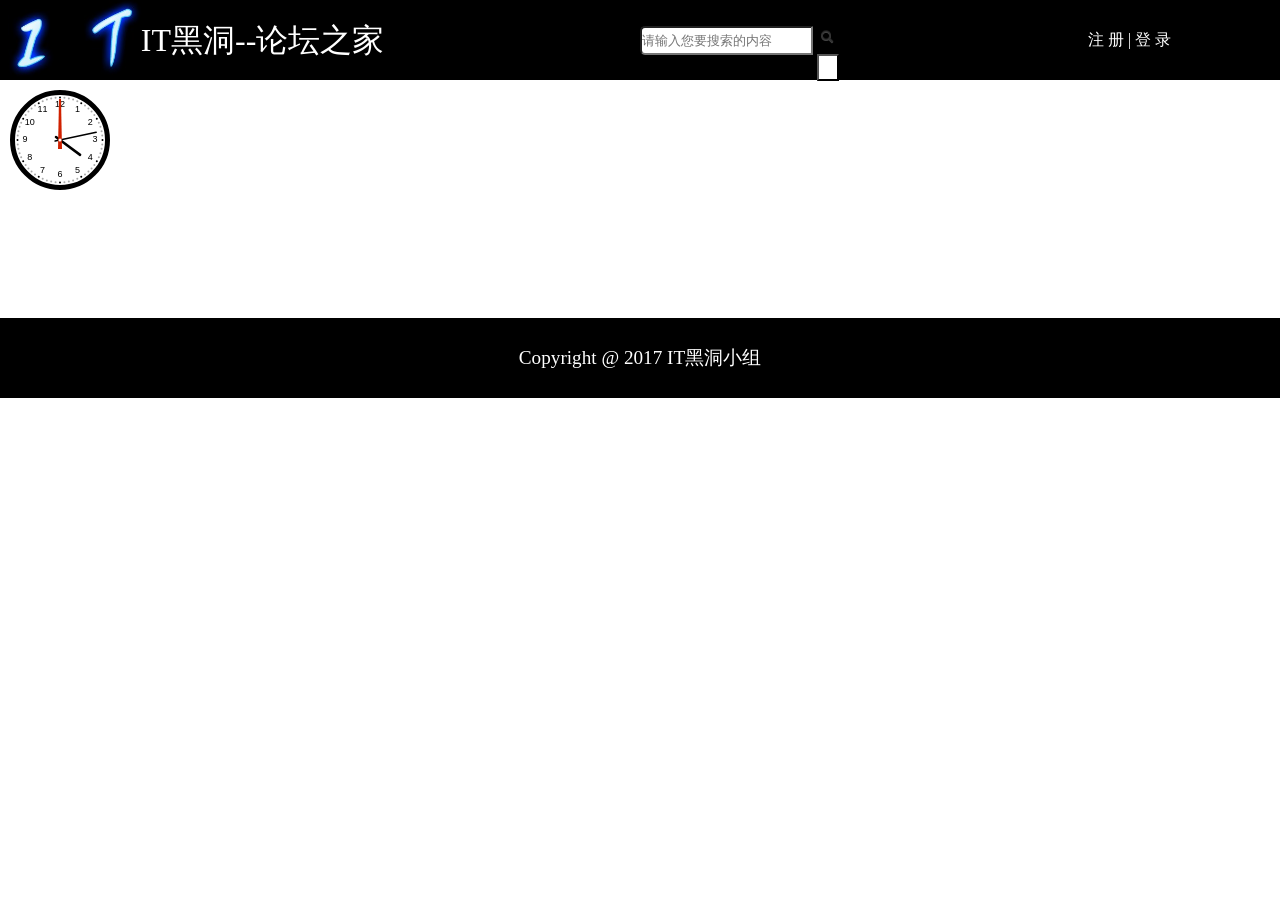
<file: bbss/WebRoot/index.html>
<!DOCTYPE html>
<html>
	<head>
		<meta charset="utf-8" />
		<title>IT黑洞--论坛之家</title>
		<link rel="stylesheet" type="text/css" href="css/index.css"/>
		<!--<link rel="stylesheet" type="text/css" href="css/bootstrap.css"/>-->
		<!--<script src="js/bootstrap.min.js" type="text/javascript" charset="utf-8"></script>-->
	</head>
	<body>
		<div id="all">
			<!-------------------------------------------头部----------------------------------------------->
			<header id="header">
				<img id="header_img1" src="img/Logo.png"/>
				<p id="header_p1">IT黑洞--论坛之家</p>
				
				<!-----------------------------------搜索框-------------------------------------->
				<form id="header_form" name="header_form">
					<input type="text" name="header_search" id="header_search" placeholder="请输入您要搜索的内容" />
					<button id="header_submit"><a href="#"><img src="img/search.png"></a></button>
				</form>
				
				<!--<button id="header_posted"><a href="posted.html">发 帖</a></button>-->
				<div id="header_RL">
					<a href="register.html">注 册</a>
					<span> | </span>
					<a href="login.html">登 录</a>
				</div>
				
				
			</header>
			<!-------------------------------------------主体----------------------------------------------->
			<main id="main">				
				<!-----------------------------------当地天气-------------------------------------->
				<div id="weather">
			    	<iframe style="float: right;" width="420" scrolling="no" height="60" frameborder="0" allowtransparency="true" src="http://i.tianqi.com/index.php?c=code&id=12&icon=1&num=5"></iframe>
			    </div>
			    
				<!-----------------------------------时钟部分-------------------------------------->
				<canvas id="clock" width="100" height="100"></canvas>
				
				<!-----------------------------------轮播部分-------------------------------------->
				<!--<div id="carousel-example-generic" class="carousel slide" data-ride="carousel">
				　　<ol class="carousel-indicators">
				　　　　<li data-target="#carousel-example-generic" data-slide-to="0" class="active"></li>
				　　　　<li data-target="#carousel-example-generic" data-slide-to="1"></li>
				　　　　<li data-target="#carousel-example-generic" data-slide-to="2"></li>
				　           <li data-target="#carousel-example-generic" data-slide-to="3"></li>
				　　</ol>
				　　<div class="carousel-inner" role="listbox">
				　　	  <div class="item active">
				　　　　　　<img src="img/1.jpg" alt="黑洞1" />
				　　　　　　<div class="container">
				　　　　　　　　<div class="carousel-caption">
				　　　　　　　　　　文字
				　　　　　　　　</div>
				　　　　　　</div>
				　　　　</div>
				　　　　<div class="item">
				　　　　　　<img src="img/2.jpg"  alt="黑洞2" />
				　　　　　　<div class="container">
				　　　　　　　　<div class="carousel-caption">
				　　　　　　　　　　文字
				　　　　　　　　</div>
				　　　　　　</div>
				　　　　</div>
					  <div class="item">
				　　　　　　<img src="img/3.jpg"  alt="黑洞3" />
				　　　　　　<div class="container">
				　　　　　　　　<div class="carousel-caption">
				　　　　　　　　　　文字
				　　　　　　　　</div>
				　　　　　　</div>
				　　　　</div>
					  　<div class="item">
				　　　　　　<img src="img/4.jpg"  alt="黑洞4" />
				　　　　　　<div class="container">
				　　　　　　　　<div class="carousel-caption">
				　　　　　　　　　　文字
				　　　　　　　　</div>
				　　　　　　</div>
				　　　　</div>
				　　</div>
				　　<a class="left carousel-control" href="#carousel-example-generic" role="button" data-slide="prev">
				　　　　<span class="glyphicon glyphicon-chevron-left"></span>
				　　　　<span class="sr-only">Previous</span>
				　　</a>
				　　<a class="right carousel-control" href="#carousel-example-generic" role="button" data-slide="next">
				　　　　<span class="glyphicon glyphicon-chevron-right"></span>
				　　　　<span class="sr-only">Next</span>
				　　</a>
				</div>-->
			</main>
				
			<!-------------------------------------------底部----------------------------------------------->
			<footer id="footer">
					<p>Copyright @ 2017 IT黑洞小组</p>
			</footer>
		</div>	
	</body>
</html>

<script src="js/index.js"></script>
</file>
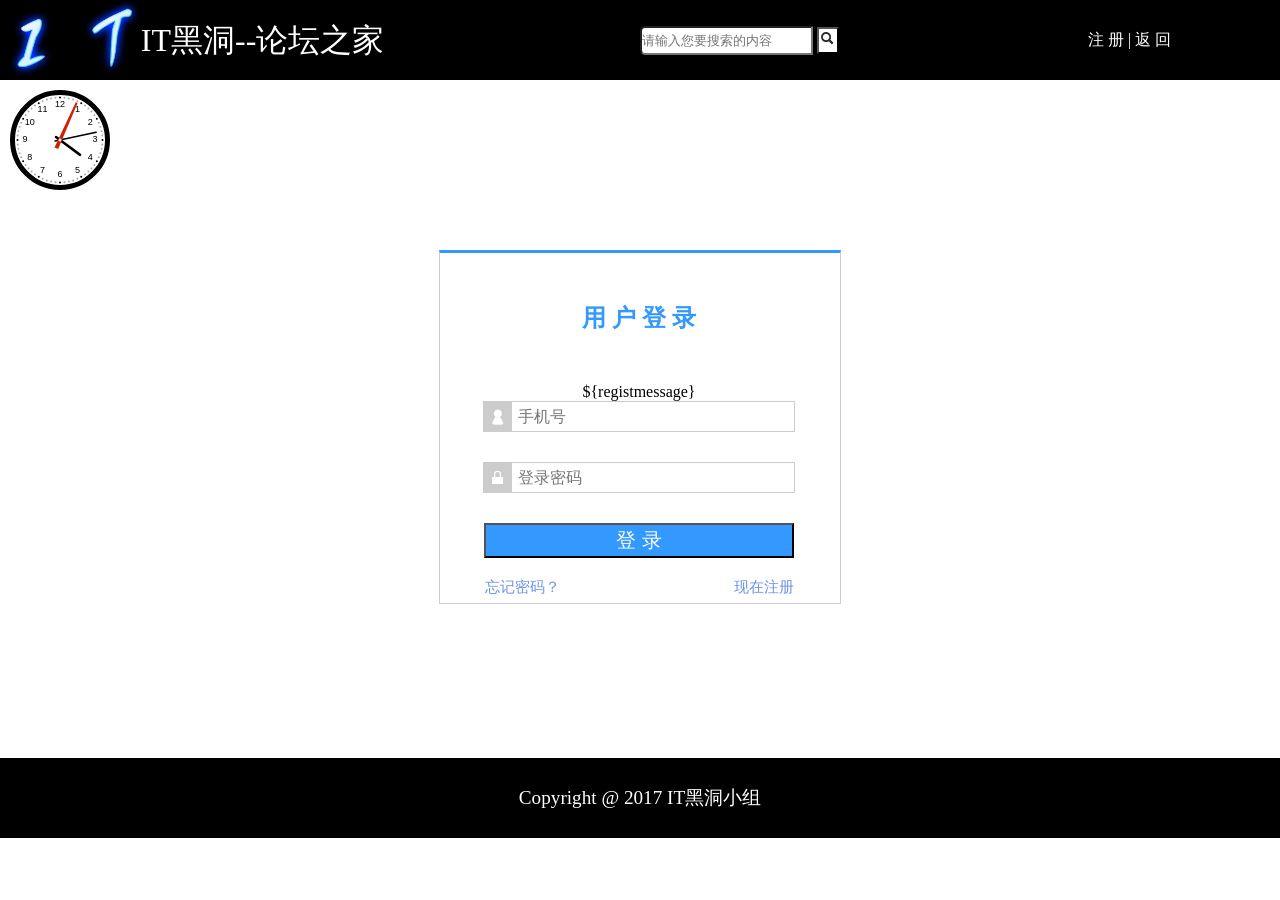
<file: bbss/WebRoot/login.html>
<!DOCTYPE html>
<html>
	<head>
		<meta charset="UTF-8">
		<title>IT黑洞--登录</title>
		<link rel="stylesheet" type="text/css" href="css/index.css"/>
		<link rel="stylesheet" type="text/css" href="css/login.css"/>
		
	</head>
	<body>
		
		<div id="all">
			<!-------------------------------------------头部----------------------------------------------->
			<header id="header">
				<img id="header_img1" src="img/Logo.png"/>
				<p id="header_p1">IT黑洞--论坛之家</p>
				
				<!-----------------------------------搜索框-------------------------------------->
				<form id="header_form" name="header_form">
					<input type="text" name="header_search" id="header_search" placeholder="请输入您要搜索的内容" />
					<button id="header_submit"><a href="#"><img src="img/search.png"></a></button>
				</form>
				
				<div id="header_RL">
					<a href="register.html">注 册</a>
					<span> | </span>
					<a href="index.html">返 回</a>
				</div>
				
				
			</header>
			<!-------------------------------------------主体----------------------------------------------->
			<main id="main">				
				<!-----------------------------------当地天气-------------------------------------->
				<div id="weather">
			    	<iframe style="float: right;" width="420" scrolling="no" height="60" frameborder="0" allowtransparency="true" src="http://i.tianqi.com/index.php?c=code&id=12&icon=1&num=5"></iframe>
			    </div>
			    
				<!-----------------------------------时钟部分-------------------------------------->
				<canvas id="clock" width="100" height="100"></canvas>
				
				<!-----------------------------------登录部分-------------------------------------->
				<form id="login_form">
			        <div class="text">
			            <h2>用 户 登 录</h2>
			        </div>
			        <div class="get">
			        <div><span>${registmessage}</span></div>
			            <input type="text" name="user" placeholder=" 手机号" id="num">
			        </div>
			        <div class="get1">
			            <input type="text" name="user"placeholder=" 登录密码" id="pass">
			        </div>
			        <div class="subm">
			           <input type="submit" name="sub" value="登 录" id="sub">
			        </div>
			        <div id="left">
			            <a href="forgetPassword.html">忘记密码？</a>
			        </div>
			        <div id="right">
			            <a href="register.html">现在注册</a>
			        </div>
			    </form>
  
			</main>
				
			<!-------------------------------------------底部----------------------------------------------->
			<footer id="footer">
					<p>Copyright @ 2017 IT黑洞小组</p>
			</footer>
		</div>	
		
	</body>
</html>
<script src="js/index.js" type="text/javascript" charset="utf-8"></script>
</file>
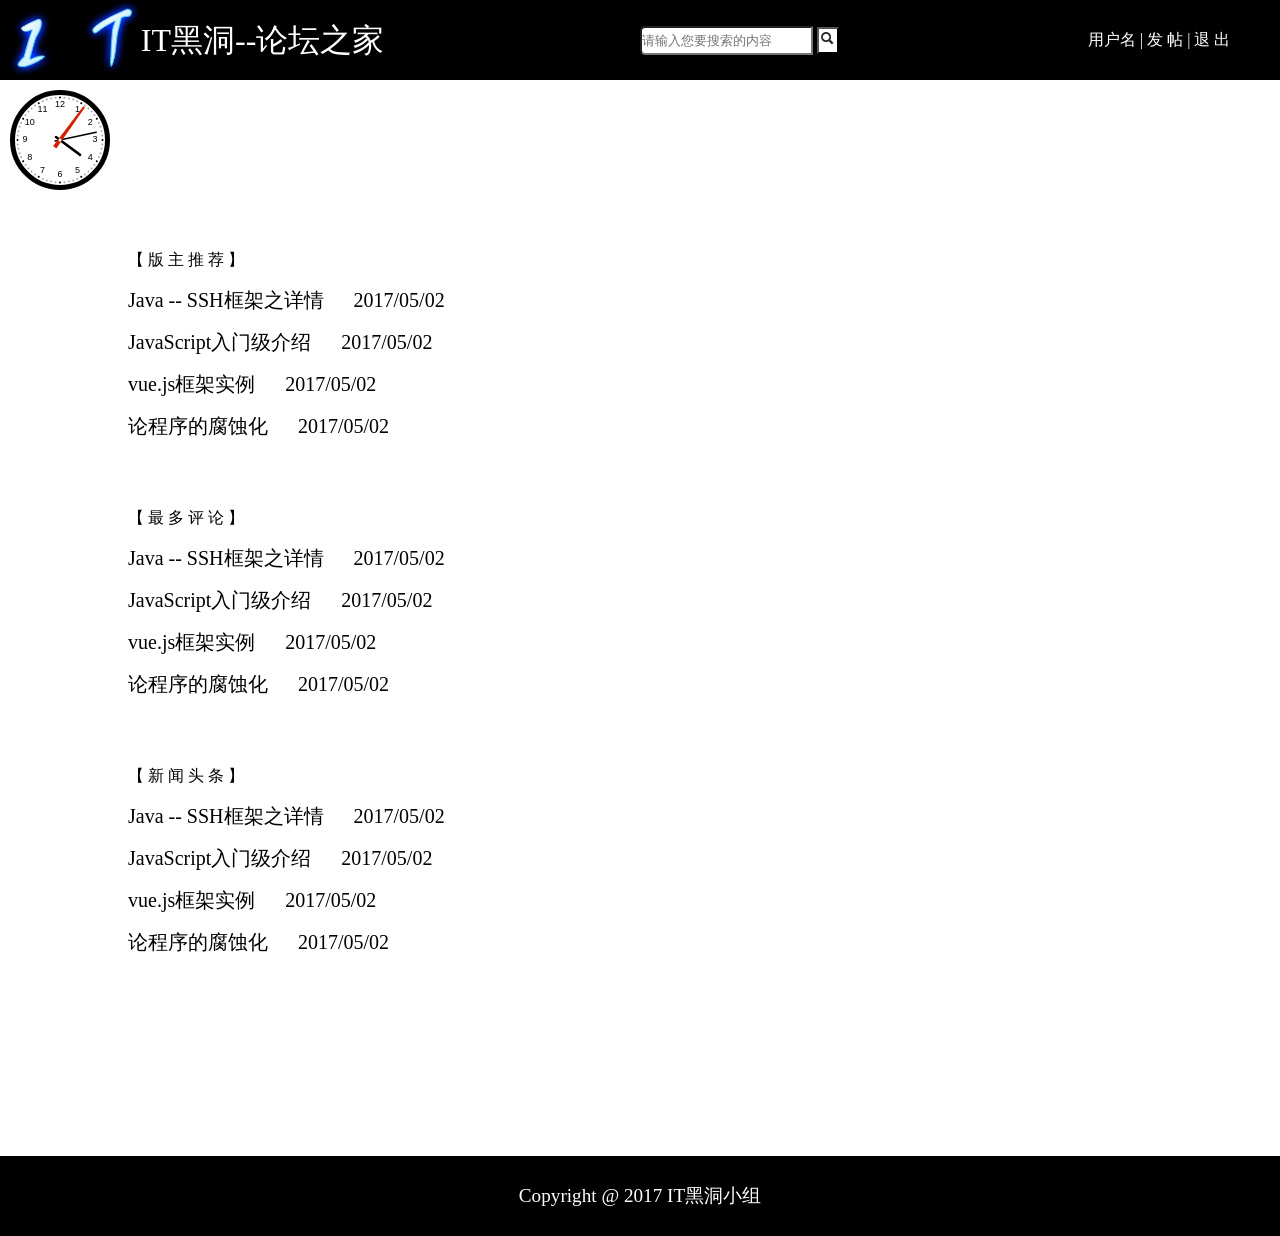
<file: bbss/WebRoot/main.html>
<!DOCTYPE html>
<html>
	<head>
		<meta charset="UTF-8">
		<meta http-equiv="Cache-Control" content="no-cache">
		<title>IT黑洞--论坛之家</title>
		<link rel="stylesheet" type="text/css" href="css/index.css"/>
		<link rel="stylesheet" type="text/css" href="css/main.css"/>
	</head>
	<body>
		
		<div id="all">
			<!-------------------------------------------头部----------------------------------------------->
			<header id="header">
				<img id="header_img1" src="img/Logo.png"/>
				<p id="header_p1">IT黑洞--论坛之家</p>
				
				<!-----------------------------------搜索框-------------------------------------->
				<form id="header_form" name="header_form">
					<input type="text" name="header_search" id="header_search" placeholder="请输入您要搜索的内容" />
					<button id="header_submit"><a href="#"><img src="img/search.png"></a></button>
				</form>
				
				<div id="header_RL">
					<a href="register.html">用户名</a>
					<span> | </span>
					<a href="posted.html">发 帖</a>
					<span> | </span>
					<a href="" onclick="window.close()">退 出</a>
				</div>
				
				
			</header>
			<!-------------------------------------------主体----------------------------------------------->
			<main id="main">				
				<!-----------------------------------当地天气-------------------------------------->
				<div id="weather">
			    	<iframe style="float: right;" width="420" scrolling="no" height="60" frameborder="0" allowtransparency="true" src="http://i.tianqi.com/index.php?c=code&id=12&icon=1&num=5"></iframe>
			    </div>
			    
				<!-----------------------------------时钟部分-------------------------------------->
				<canvas id="clock" width="100" height="100"></canvas>
				
				<!-----------------------------------帖子部分-------------------------------------->
				<ul id="main_ul1">
					<li>【 版 主 推 荐 】</li>
					<li><a href="postContent.html">Java -- SSH框架之详情&nbsp;&nbsp;&nbsp;&nbsp;&nbsp;&nbsp;2017/05/02</a></li>
					<li><a href="postContent.html">JavaScript入门级介绍&nbsp;&nbsp;&nbsp;&nbsp;&nbsp;&nbsp;2017/05/02</a></li>
					<li><a href="postContent.html">vue.js框架实例&nbsp;&nbsp;&nbsp;&nbsp;&nbsp;&nbsp;2017/05/02</a></li>
					<li><a href="postContent.html">论程序的腐蚀化&nbsp;&nbsp;&nbsp;&nbsp;&nbsp;&nbsp;2017/05/02</a></li>
				</ul>
				<ul id="main_ul2">
					<li>【 最 多 评 论 】</li>
					<li><a href="postContent.html">Java -- SSH框架之详情&nbsp;&nbsp;&nbsp;&nbsp;&nbsp;&nbsp;2017/05/02</a></li>
					<li><a href="postContent.html">JavaScript入门级介绍&nbsp;&nbsp;&nbsp;&nbsp;&nbsp;&nbsp;2017/05/02</a></li>
					<li><a href="postContent.html">vue.js框架实例&nbsp;&nbsp;&nbsp;&nbsp;&nbsp;&nbsp;2017/05/02</a></li>
					<li><a href="postContent.html">论程序的腐蚀化&nbsp;&nbsp;&nbsp;&nbsp;&nbsp;&nbsp;2017/05/02</a></li>
				</ul>
				<ul id="main_ul3">
					<li>【 新 闻 头 条 】</li>
					<li><a href="postContent.html">Java -- SSH框架之详情&nbsp;&nbsp;&nbsp;&nbsp;&nbsp;&nbsp;2017/05/02</a></li>
					<li><a href="postContent.html">JavaScript入门级介绍&nbsp;&nbsp;&nbsp;&nbsp;&nbsp;&nbsp;2017/05/02</a></li>
					<li><a href="postContent.html">vue.js框架实例&nbsp;&nbsp;&nbsp;&nbsp;&nbsp;&nbsp;2017/05/02</a></li>
					<li><a href="postContent.html">论程序的腐蚀化&nbsp;&nbsp;&nbsp;&nbsp;&nbsp;&nbsp;2017/05/02</a></li>
				</ul>
			
			</main>
				
			<!-------------------------------------------底部----------------------------------------------->
			<footer id="footer">
					<p>Copyright @ 2017 IT黑洞小组</p>
			</footer>
		</div>	
		
	</body>
</html>

<script src="js/index.js"></script>
</file>
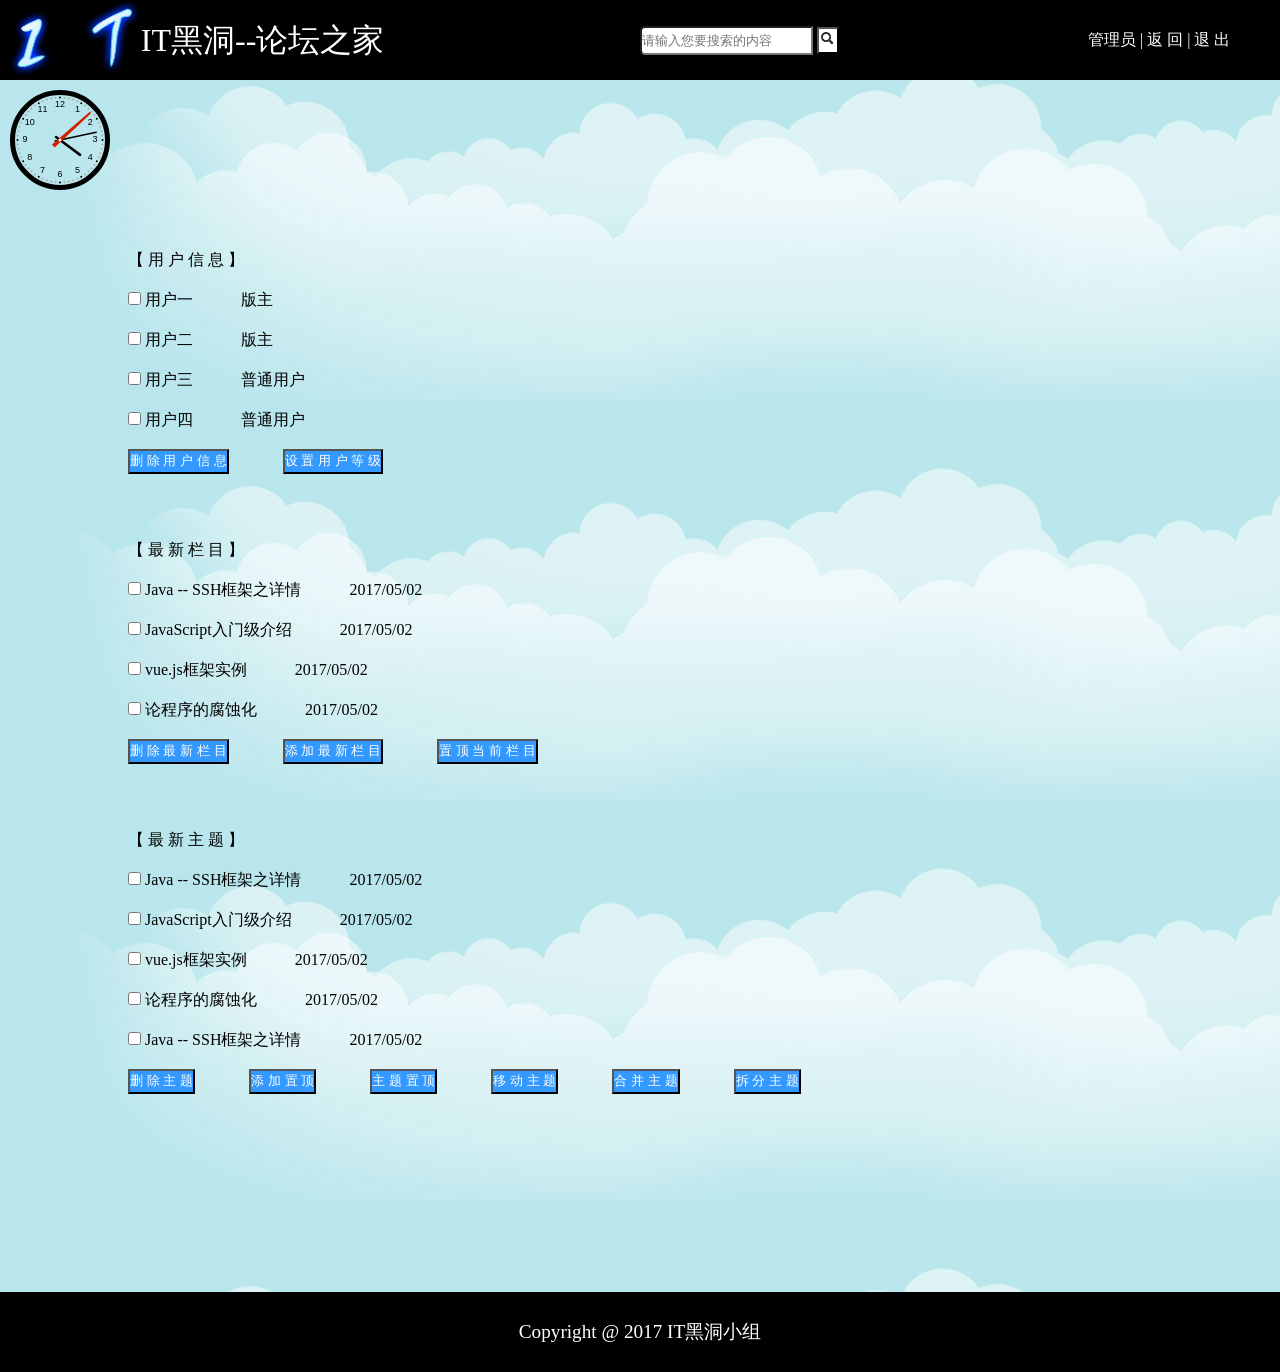
<file: bbss/WebRoot/manager.html>
<!DOCTYPE html>
<html>
	<head>
		<meta charset="UTF-8">
		<title>IT黑洞--管理员</title>
		<link rel="stylesheet" type="text/css" href="css/index.css"/>
		<link rel="stylesheet" type="text/css" href="css/main.css"/>
		<link rel="stylesheet" type="text/css" href="css/manager.css"/>
	</head>
	<body background="img/theme.jpg">
		
		<div id="all">
			<!-------------------------------------------头部----------------------------------------------->
			<header id="header">
				<img id="header_img1" src="img/Logo.png"/>
				<p id="header_p1">IT黑洞--论坛之家</p>
				
				<!-----------------------------------搜索框-------------------------------------->
				<form id="header_form" name="header_form">
					<input type="text" name="header_search" id="header_search" placeholder="请输入您要搜索的内容" />
					<button id="header_submit"><a href="#"><img src="img/search.png"></a></button>
				</form>
				
				<div id="header_RL">
					<a href="">管理员</a>
					<span> | </span>
					<a href="index.html">返 回</a>
					<span> | </span>
					<a href="" onclick="window.close()">退 出</a>
				</div>
				
				
			</header>
			<!-------------------------------------------主体----------------------------------------------->
			<main id="main">				
				<!-----------------------------------当地天气-------------------------------------->
				<div id="weather">
			    	<iframe style="float: right;" width="420" scrolling="no" height="60" frameborder="0" allowtransparency="true" src="http://i.tianqi.com/index.php?c=code&id=12&icon=1&num=5"></iframe>
			    </div>
			    
				<!-----------------------------------时钟部分-------------------------------------->
				<canvas id="clock" width="100" height="100"></canvas>
				
				<!------------------------------------管理员--------------------------------------->
				<ul id="main_ul1">
					<li>【 用 户 信 息 】</li>
					<input type="checkbox" name="cb1" id="cb1" value="" />
					<label name="cb1">用户一&nbsp;&nbsp;&nbsp;&nbsp;&nbsp;&nbsp;&nbsp;&nbsp;&nbsp;&nbsp;&nbsp;&nbsp;版主</label><br />
					<input type="checkbox" name="cb2" id="cb2" value="" />
					<label name="cb2">用户二&nbsp;&nbsp;&nbsp;&nbsp;&nbsp;&nbsp;&nbsp;&nbsp;&nbsp;&nbsp;&nbsp;&nbsp;版主</label><br />
					<input type="checkbox" name="cb3" id="cb3" value="" />
					<label name="cb3">用户三&nbsp;&nbsp;&nbsp;&nbsp;&nbsp;&nbsp;&nbsp;&nbsp;&nbsp;&nbsp;&nbsp;&nbsp;普通用户</label><br />
					<input type="checkbox" name="cb4" id="cb4" value="" />
					<label name="cb4">用户四&nbsp;&nbsp;&nbsp;&nbsp;&nbsp;&nbsp;&nbsp;&nbsp;&nbsp;&nbsp;&nbsp;&nbsp;普通用户</label><br />
					<button id="user_bt1"><a> 删 除 用 户 信 息 </a></button>
					<button id="user_bt2"><a> 设 置 用 户 等 级 </a></button>
				</ul>
				<ul id="main_ul2">
					<li>【 最 新 栏 目 】</li>
					<input type="checkbox" name="lanmu1" id="lanmu1" value="" />
					<label name="lanmu1">Java -- SSH框架之详情&nbsp;&nbsp;&nbsp;&nbsp;&nbsp;&nbsp;&nbsp;&nbsp;&nbsp;&nbsp;&nbsp;&nbsp;2017/05/02</label><br />
					<input type="checkbox" name="lanmu2" id="lanmu2" value="" />
					<label name="lanmu2">JavaScript入门级介绍&nbsp;&nbsp;&nbsp;&nbsp;&nbsp;&nbsp;&nbsp;&nbsp;&nbsp;&nbsp;&nbsp;&nbsp;2017/05/02</label><br />
					<input type="checkbox" name="lanmu3" id="lanmu3" value="" />
					<label name="lanmu3">vue.js框架实例&nbsp;&nbsp;&nbsp;&nbsp;&nbsp;&nbsp;&nbsp;&nbsp;&nbsp;&nbsp;&nbsp;&nbsp;2017/05/02</label><br />
					<input type="checkbox" name="lanmu1" id="lanmu1" value="" />
					<label name="lanmu1">论程序的腐蚀化&nbsp;&nbsp;&nbsp;&nbsp;&nbsp;&nbsp;&nbsp;&nbsp;&nbsp;&nbsp;&nbsp;&nbsp;2017/05/02</label><br />
					<button id="lanmu_bt1"><a> 删 除 最 新 栏 目 </a></button>
					<button id="lanmu_bt2"><a> 添 加 最 新 栏 目  </a></button>
					<button id="lanmu_bt3"><a> 置 顶 当 前 栏 目  </a></button>
				</ul>
				<ul id="main_ul3">
					<li>【 最 新 主 题 】</li>
					<input type="checkbox" name="zhuti1" id="zhuti1" value="" />
					<label name="zhuti1">Java -- SSH框架之详情&nbsp;&nbsp;&nbsp;&nbsp;&nbsp;&nbsp;&nbsp;&nbsp;&nbsp;&nbsp;&nbsp;&nbsp;2017/05/02</label><br />
					<input type="checkbox" name="zhuti2" id="zhuti2" value="" />
					<label name="zhuti2">JavaScript入门级介绍&nbsp;&nbsp;&nbsp;&nbsp;&nbsp;&nbsp;&nbsp;&nbsp;&nbsp;&nbsp;&nbsp;&nbsp;2017/05/02</label><br />
					<input type="checkbox" name="zhuti3" id="zhuti3" value="" />
					<label name="zhuti3">vue.js框架实例&nbsp;&nbsp;&nbsp;&nbsp;&nbsp;&nbsp;&nbsp;&nbsp;&nbsp;&nbsp;&nbsp;&nbsp;2017/05/02</label><br />
					<input type="checkbox" name="zhuti4" id="zhuti4" value="" />
					<label name="zhuti4">论程序的腐蚀化&nbsp;&nbsp;&nbsp;&nbsp;&nbsp;&nbsp;&nbsp;&nbsp;&nbsp;&nbsp;&nbsp;&nbsp;2017/05/02</label><br />
					<input type="checkbox" name="zhuti5" id="zhuti5" value="" />
					<label name="zhuti5">Java -- SSH框架之详情&nbsp;&nbsp;&nbsp;&nbsp;&nbsp;&nbsp;&nbsp;&nbsp;&nbsp;&nbsp;&nbsp;&nbsp;2017/05/02</label><br />
					<button id="zhuti_bt1"><a> 删 除 主 题</a></button>
					<button id="zhuti_bt2"><a> 添 加 置 顶  </a></button>
					<button id="zhuti_bt3"><a> 主 题 置 顶 </a></button>
					<button id="zhuti_bt4"><a> 移 动 主 题 </a></button>
					<button id="zhuti_bt5"><a> 合 并 主 题 </a></button>
					<button id="zhuti_bt6"><a> 拆 分 主 题 </a></button>
				</ul>
			
			</main>
				
			<!-------------------------------------------底部----------------------------------------------->
			<footer id="footer">
					<p>Copyright @ 2017 IT黑洞小组</p>
			</footer>
		</div>	
		
	</body>
</html>

<script src="js/index.js"></script>
</file>
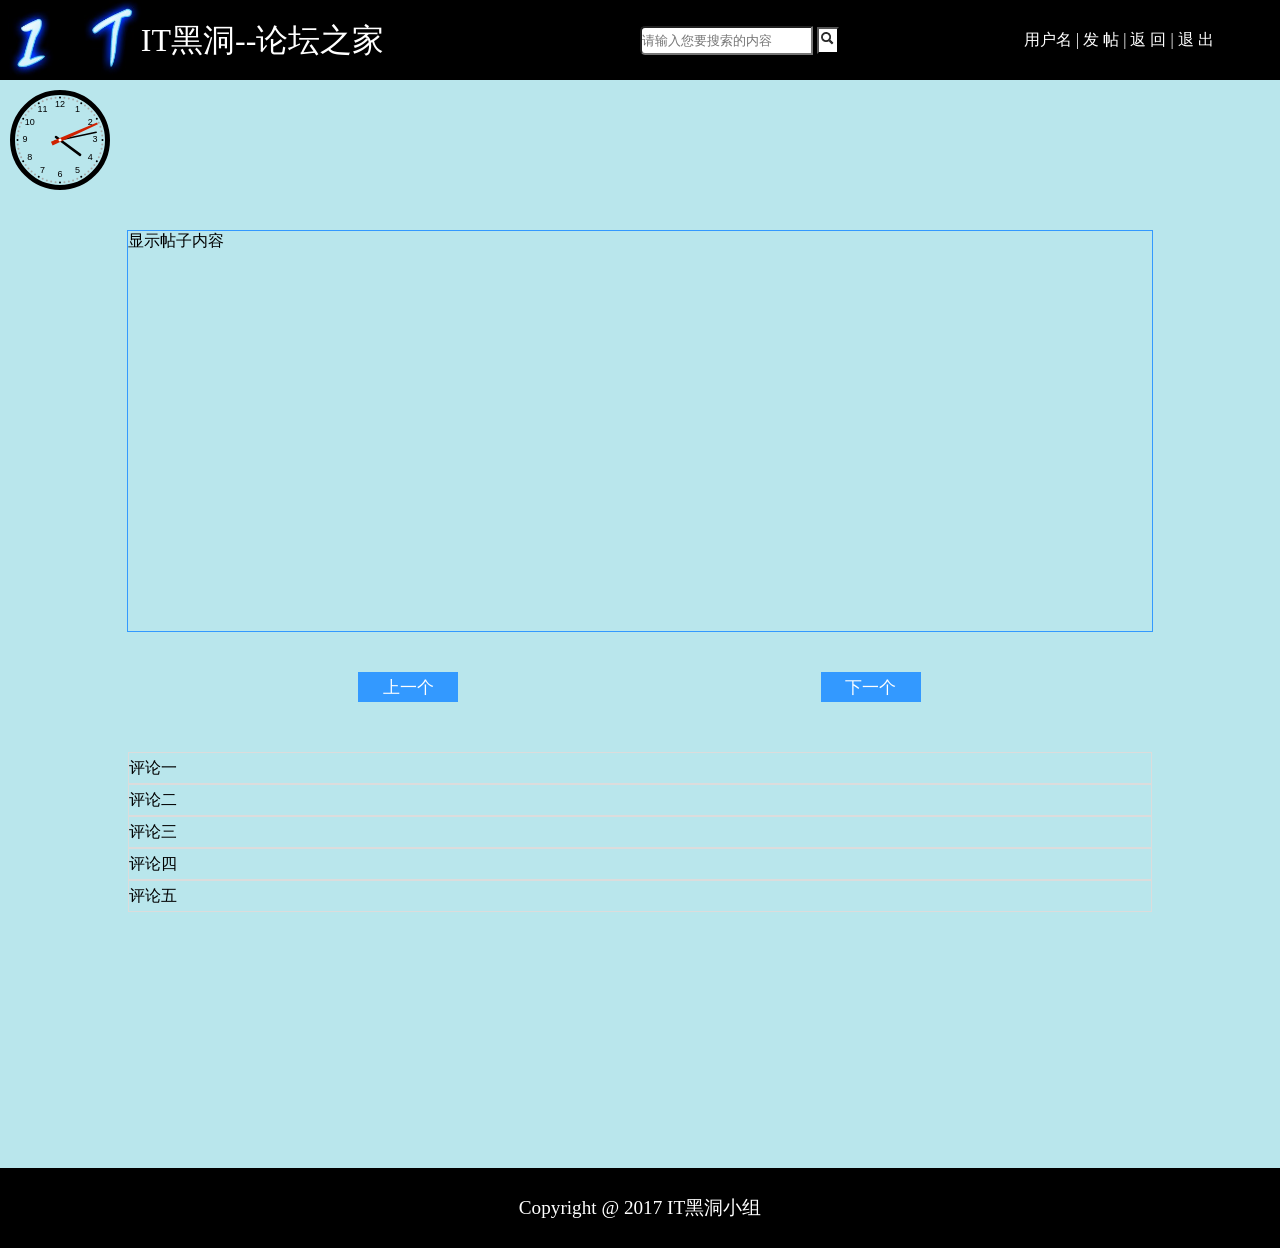
<file: bbss/WebRoot/postContent.html>
<!DOCTYPE html>
<html>
	<head>
		<meta charset="UTF-8">
		<title>IT黑洞--帖子内容</title>
		<link rel="stylesheet" type="text/css" href="css/index.css"/>
		<link rel="stylesheet" type="text/css" href="css/postContent.css"/>
	</head>
	<body>
		
		<div id="all">
			<!-------------------------------------------头部----------------------------------------------->
			<header id="header">
				<img id="header_img1" src="img/Logo.png"/>
				<p id="header_p1">IT黑洞--论坛之家</p>
				
				<!-----------------------------------搜索框-------------------------------------->
				<form id="header_form" name="header_form">
					<input type="text" name="header_search" id="header_search" placeholder="请输入您要搜索的内容" />
					<button id="header_submit"><a href="#"><img src="img/search.png"></a></button>
				</form>
				
				<div id="header_RL">
					<a href="">用户名</a>
					<span> | </span>
					<a href="posted.html">发 帖</a>
					<span> | </span>
					<a href="main.html">返 回</a>
					<span> | </span>
					<a href="" onclick="window.close()">退 出</a>
				</div>
				
				
			</header>
			<!-------------------------------------------主体----------------------------------------------->
			<main id="main">				
				<!-----------------------------------当地天气-------------------------------------->
				<div id="weather">
			    	<iframe style="float: right;" width="420" scrolling="no" height="60" frameborder="0" allowtransparency="true" src="http://i.tianqi.com/index.php?c=code&id=12&icon=1&num=5"></iframe>
			    </div>
			    
				<!-----------------------------------时钟部分-------------------------------------->
				<canvas id="clock" width="100" height="100"></canvas>
				
				<!-----------------------------------帖子内容-------------------------------------->
				<div id="postContent">显示帖子内容</div>
				<input type="button" name="pre" id="pre" value="上一个" />
				<input type="button" name="next" id="next" value="下一个" />
				
				<ul id="pc_ul">
					<li>评论一</li>
					<li>评论二</li>
					<li>评论三</li>
					<li>评论四</li>
					<li>评论五</li>
				</ul>
			</main>
				
			<!-------------------------------------------底部----------------------------------------------->
			<footer id="footer">
					<p>Copyright @ 2017 IT黑洞小组</p>
			</footer>
		</div>	
		
	</body>
</html>
<script src="js/index.js"></script>
</file>
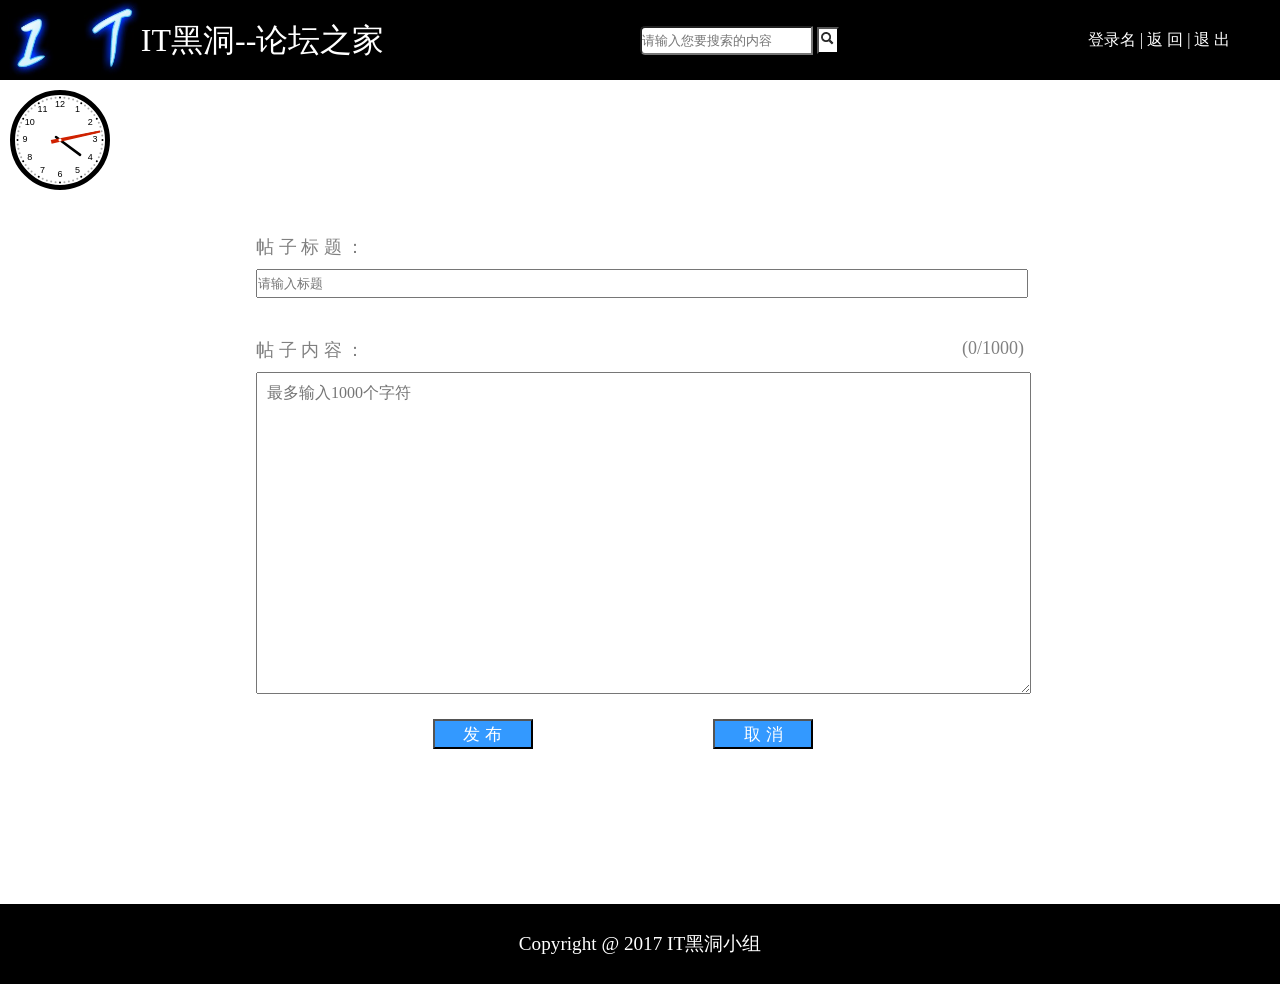
<file: bbss/WebRoot/posted.html>
<!DOCTYPE html>
<html>
	<head>
		<meta charset="UTF-8">
		<title>IT黑洞--发帖</title>
		<link rel="stylesheet" type="text/css" href="css/index.css"/>
		<link rel="stylesheet" type="text/css" href="css/posted.css"/>
	</head>
	<body>
		
		<div id="all">
			<!-------------------------------------------头部----------------------------------------------->
			<header id="header">
				<img id="header_img1" src="img/Logo.png"/>
				<p id="header_p1">IT黑洞--论坛之家</p>
				
				<!-----------------------------------搜索框-------------------------------------->
				<form id="header_form" name="header_form">
					<input type="text" name="header_search" id="header_search" placeholder="请输入您要搜索的内容" />
					<button id="header_submit"><a href="#"><img src="img/search.png"></a></button>
				</form>
				
				<div id="header_RL">
					<a href="">登录名</a>
					<span> | </span>
					<a href="main.html">返 回</a>
					<span> | </span>
					<a href="" onclick="window.close()">退 出</a>
				</div>
				
				
			</header>
			<!-------------------------------------------主体----------------------------------------------->
			<main id="main">				
				<!-----------------------------------当地天气-------------------------------------->
				<div id="weather">
			    	<iframe style="float: right;" width="420" scrolling="no" height="60" frameborder="0" allowtransparency="true" src="http://i.tianqi.com/index.php?c=code&id=12&icon=1&num=5"></iframe>
			    </div>
			    
				<!-----------------------------------时钟部分-------------------------------------->
				<canvas id="clock" width="100" height="100"></canvas>
				
				<!-----------------------------------发帖部分-------------------------------------->
				<div id="posted_box">
					<lable id="lable2">帖 子 标 题 ：</lable><br />
					<input type="text" placeholder="请输入标题" id="lable2_input" /><br />
					<label for="textarea" id="label">帖 子 内 容 ：</label>
				    <session id="session">(<span id="num">0</span>/1000)</session>
					<textarea name="textarea" id="textarea" placeholder="最多输入1000个字符"></textarea>
					<input type="submit" name="posted_ture" id="posted_ture" value=" 发 布 " />
					<input type="button" name="posted_false" id="posted_false" value=" 取 消 "/>
				</div>
			</main>
				
			<!-------------------------------------------底部----------------------------------------------->
			<footer id="footer">
					<p>Copyright @ 2017 IT黑洞小组</p>
			</footer>
		</div>	
		
	</body>
</html>
<script src="js/index.js"></script>
<script src="js/posted.js" type="text/javascript" charset="utf-8"></script>
</file>
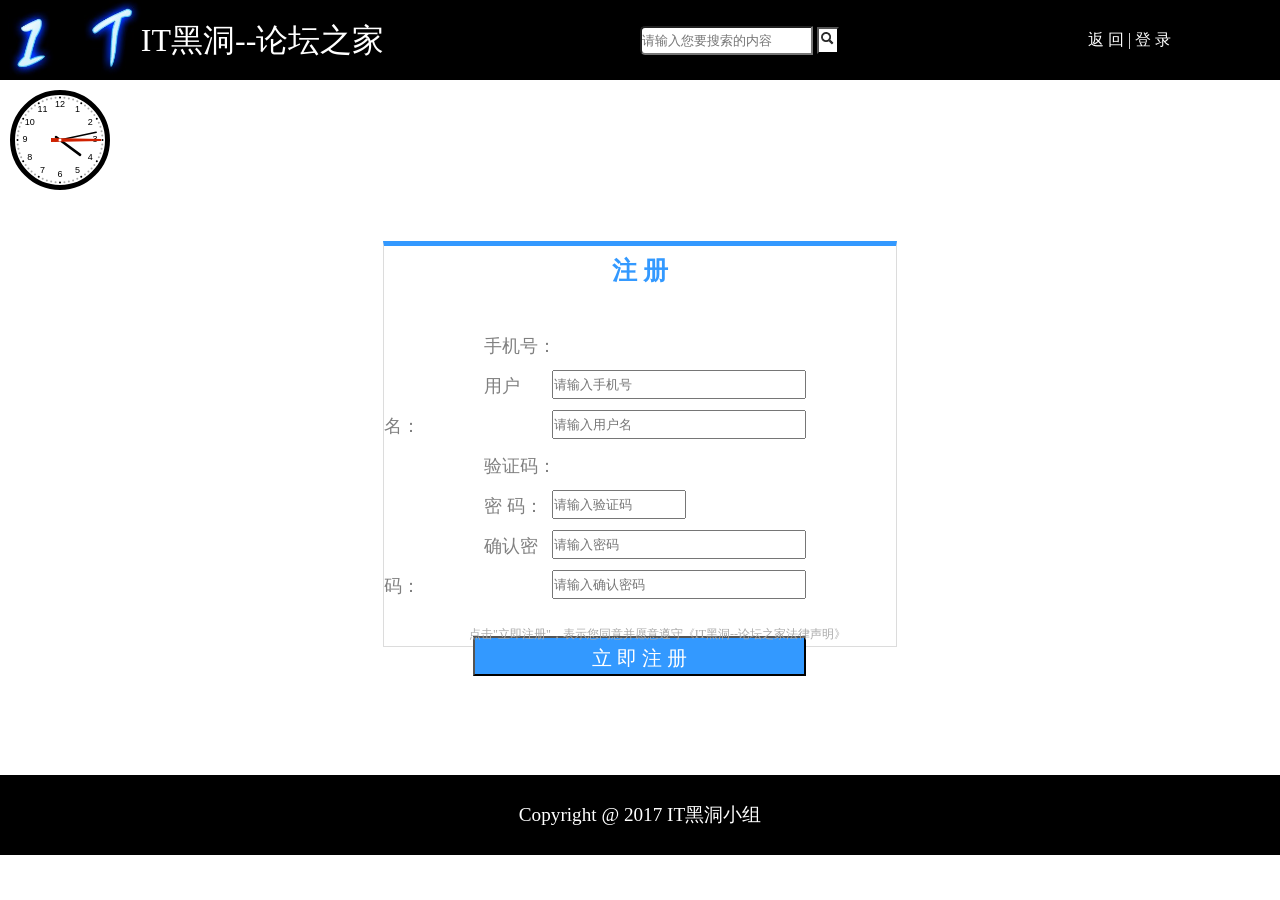
<file: bbss/WebRoot/register.html>
<!DOCTYPE html>
<html>
	<head>
		<meta charset="UTF-8">
		<title>IT黑洞--注册</title>
		<link rel="stylesheet" type="text/css" href="css/index.css"/>
		<link rel="stylesheet" type="text/css" href="css/register.css"/>
	</head>
	<body>
		<div id="all">
			<!-------------------------------------------头部----------------------------------------------->
			<header id="header">
				<img id="header_img1" src="img/Logo.png"/>
				<p id="header_p1">IT黑洞--论坛之家</p>
				
				<!-----------------------------------搜索框-------------------------------------->
				<form id="header_form" name="header_form">
					<input type="text" name="header_search" id="header_search" placeholder="请输入您要搜索的内容" />
					<button id="header_submit"><a href="#"><img src="img/search.png"></a></button>
				</form>
				
				<div id="header_RL">
					<a href="index.html">返 回</a>
					<span> | </span>
					<a href="login.html">登 录</a>
				</div>
								
			</header>
			<!-------------------------------------------主体----------------------------------------------->
			<main id="main">				
				<!-----------------------------------当地天气-------------------------------------->
				<div id="weather">
			    	<iframe style="float: right;" width="420" scrolling="no" height="60" frameborder="0" allowtransparency="true" src="http://i.tianqi.com/index.php?c=code&id=12&icon=1&num=5"></iframe>
			    </div>
			    
				<!-----------------------------------时钟部分-------------------------------------->
				<canvas id="clock" width="100" height="100"></canvas>
				
				<!-----------------------------------注册窗口-------------------------------------->
				<form id="register_form" name="register_form">
					<p id="register_p1">注 册</p>
					<label>手机号：</label>
					<input type="text" placeholder="请输入手机号" id="register_tel" /><br />
					<label>用户名：</label>
					<input type="text" placeholder="请输入用户名" id="register_name" /><br />
					<label>验证码：</label>
					<input type="text" placeholder="请输入验证码" id="register_identify" /><br />
					<label>密 码：</label>
					<input type="text" placeholder="请输入密码" id="register_password" /><br />
					<label>确认密码：</label>
					<input type="text" placeholder="请输入确认密码" id="register_again_password" /><br />
					<input type="submit" name="register_submit" id="register_submit" value="立 即 注 册" />
					<p id="register_p2">点击"立即注册"，表示您同意并愿意遵守《IT黑洞--论坛之家法律声明》</p>
				</form>
				
			</main>
				
			<!-------------------------------------------底部----------------------------------------------->
			<footer id="footer">
					<p>Copyright @ 2017 IT黑洞小组</p>
			</footer>
		</div>	
	</body>
</html>

<script src="js/index.js" type="text/javascript" charset="utf-8"></script>
</file>
<file: bbss/WebRoot/css/index.css>
@charset "utf-8";
*{
	padding: 0;
	margin: 0;
}

#all{
	position: relative;
	width: 100%;
}

/*----------------------------------------------头部---------------------------------------------------*/
#header{
	position: relative;
	width: 100%;
	height: 80px;
	background-color: black;
}
#header_img1{
	position: absolute;
	width: 150px;
	height: 80px;
}
#header_p1{
	position: absolute;
	font-family: "楷体";
	font-size: 2em;
	color: white;
	line-height: 80px;
	vertical-align: middle;
	left: 11%;
}

/*-----------------------------------头部--搜索框-------------------------------------*/
#header_form{
	position: absolute;
	line-height: 80px;
	vertical-align: middle;
	left: 50%;
}
#header_search{
	height: 25px;
	border-radius: 5px 0px 0px 5px;
}

#header_submit{
	position: relative;	
	height: 27px;
	cursor: pointer;
	background-color: white;
	top: 29px;
}
#header_submit>a{
	position: relative;
	top: -29px;
}
/*----------------------------------------------------------------------------------*/


#header_RL{
	position: absolute;
	color: white;
	line-height: 80px;
	vertical-align: middle;
	left: 85%;
}
#header_RL>a{
	text-decoration: none;
	color: white;
}


/*----------------------------------------------主体---------------------------------------------------*/
#main{
	position: relative;
}

/*----------------------------------------时钟部分---------------------------------------------*/
#clock{
	position: relative;
	display: block;
	margin: 10px 0px 0px 10px;
}

/*----------------------------------------轮播部分---------------------------------------------*/
.carousel{	
	margin-top: 50px;
}



/*----------------------------------------------底部---------------------------------------------------*/
#footer{
	position: relative;
	width: 100%;
	height: 80px;
	background-color: black;
	margin-top: 10%;
}
#footer>p{
	position: absolute;
	font-family: "宋体";
	font-size: 1.2em;
	color: white;
	line-height: 80px;
	width: 100%;
	text-align: center;
	vertical-align: middle;
}
</file>
<file: bbss/WebRoot/css/login.css>
@charset "utf-8";
*{
	padding: 0;
	margin: 0;
}

/*-----------------------------------登录窗口--------------------------------------*/
#login_form{
	position: relative;
	width:400px;
	height:350px;
	border:1px solid #CCCCCC;
	border-top:3px solid #39F;
	background-color:#FFF;
	margin:auto;	
	margin-top: 60px;
	}
.text{
	width:398px;
	height:130px;
	text-align:center;
	}
h2{
	color:#39F;
	line-height: 130px;
	font-family:"微软雅黑";
	}
.get,.get1,.subm{
	width:398px;
	margin-bottom:30px;	
	text-align:center;
	font-family:"微软雅黑";
	}
.get>input,.get1>input,.subm>input{
	width:280px;
	height:29px;	
	}
#num{
	color:#999;
	background-image:url(../img/user.png);
	background-repeat:no-repeat;
	padding-left:30px;
	border:1px solid #CCC;
	line-height:29px;
	font-size:16px;
	}
#pass{
	color:#999;
	background-image:url(../img/password.png);
	background-repeat:no-repeat;
	padding-left:30px;
	border:1px solid #CCC;
	line-height:29px;
	font-size:16px;
	}
#sub{
	background-color:#39F;
	color:#FFF;
	font-size:20px;
	width:310px;
	height:35px;
	}
#sub:hover{
	background-color:#90B138;
	cursor: pointer;
}


#left>a{
	float:left;
	text-decoration:none;
	font-size:15px;
	margin-top:-10px;
	color: #6C93E4;
	}
#left{
	padding-left:45px;
	}
	
#middle>a{
	float:left;
	text-decoration:none;
	font-size:15px;
	margin-top:-10px;
	color: #6C93E4;
	}
#middle{
	padding-left:160px;
	}

#right>a{
	float:left;
	text-decoration:none;
	font-size:15px;
	margin-top:-10px;
	color: #6C93E4;
	}
#right{
	padding-left:294px;
	}
	


#header_submit{
	top: 2px;
}	
#header_submit>a{
	top: 0px;
}
#footer{
	margin-top: 12%;
}
</file>
<file: bbss/WebRoot/css/main.css>
@charset "utf-8";
*{
	padding: 0;
	margin: 0;
}

#main_ul1,#main_ul2,#main_ul3{
	position: relative;
	display: block;
	width: 80%;
	list-style: none;
	margin: 50px auto;
	line-height: 40px;
}
#main_ul1>li>a,#main_ul2>li>a,#main_ul3>li>a{
	font-family: "宋体";
	font-size: 20px;
	text-decoration: none;
	color: black;
}
#main_ul1>li>a:hover,#main_ul2>li>a:hover,#main_ul3>li>a:hover{
	color: #3399FF;
}


#header_submit{
	top: 2px;
}	
#header_submit>a{
	top: 0px;
}
/*----------------------------------------------底部---------------------------------------------------*/
#footer{
	margin-top: 15%;
}
</file>
<file: bbss/WebRoot/css/manager.css>
@charset "utf-8";
*{
	padding: 0;
	margin: 0;
}

#user_bt1,#user_bt2{
	height: 25px;
	position: relative;
	background-color: #3399FF;
	color: white;
	cursor: pointer;
}
#user_bt2{
	margin-left: 50px;
}

#lanmu_bt1,#lanmu_bt2,#lanmu_bt3{
	height: 25px;
	position: relative;
	background-color: #3399FF;
	color: white;
	cursor: pointer;
}
#lanmu_bt2,#lanmu_bt3{
	margin-left: 50px;
}

#zhuti_bt1,#zhuti_bt2,#zhuti_bt3,#zhuti_bt4,#zhuti_bt5,#zhuti_bt6{
	height: 25px;
	position: relative;
	background-color: #3399FF;
	color: white;
	cursor: pointer;
}
#zhuti_bt2,#zhuti_bt3,#zhuti_bt4,#zhuti_bt5,#zhuti_bt6{
	margin-left: 50px;
}
</file>
<file: bbss/WebRoot/css/postContent.css>
@charset "utf-8";
*{
	padding: 0;
	margin: 0;
}


#all{
	background-color: #B9E6EC;
}
#header_RL{
	left: 80%;
}

#postContent{
	position: relative;
	width: 80%;
	height: 400px;
	border: 1px #3399FF solid;
	margin: 40px auto;
}
#pre,#next{
	position: relative;
	width: 100px;
	height: 30px;
	background-color: #3399FF;
	color: white;
	font-size: 17px;
	cursor: pointer;
	margin-left: 28%;
	border:0px;
}

#pc_ul{
	display: block;
	width:80%;
	position: relative;
	margin: 50px auto;
}
#pc_ul>li{
	line-height: 30px;
	display: block;
	border: 1px gainsboro solid;
	cursor: pointer;
}
#pc_ul>li:hover{
	background-color: #3399FF;
}


#header_submit{
	top: 2px;
}	
#header_submit>a{
	top: 0px;
}

.pinglun{
	position:relative;
	margin:30px 400px;
}
.faBiaoPingLun{
	position:relative;
	margin:0px 400px;
}
.huifu_submit{
	position: relative;
	width: 100px;
	height: 30px;
	background-color: #3399FF;
	color: white;
	font-size: 17px;
	cursor: pointer;
	margin:10px 70px 0px;
	border:0px;
}
#faBiao{
	position:relative;
	margin:0px 400px;
}
#submit{
	top:20px;
	left:550px;
}
#quxiao{
	top:20px;
	left:580px;
}
/*----------------------------------------------底部---------------------------------------------------*/
#footer{
	margin-top: 20%;
}
</file>
<file: bbss/WebRoot/css/posted.css>
@charset "utf-8";
*{
	padding: 0;
	margin: 0;
}

#posted_box{
		width:60%;
		height:300px;
		position:relative;
		margin:30px auto;	
	}	
#label,#session,#lable2{
	position:relative;
	font-family:"宋体";
	font-size:18px;
	color:gray;
	top:15px;		
}
#session{
	float:right;	
}	
#textarea{
	display:block;
	position:relative;
	margin:25px auto;
	padding:10px;
	font-family:"宋体";
	font-size:16px;
	color:#444444;	
	width: 98%;
	height: 300px;
}
#lable2_input{
	position: relative;
	height: 25px;
	width: 100%;
	margin: 25px auto;
}
#posted_ture,#posted_false{
	position: relative;
	width: 100px;
	height: 30px;
	background-color: #3399FF;
	color: white;
	font-size: 17px;
	cursor: pointer;
	margin-left: 23%;
}


#header_submit{
	top: 2px;
}	
#header_submit>a{
	top: 0px;
}
/*----------------------------------------------底部---------------------------------------------------*/
#footer{
	margin-top: 30%;
}
</file>
<file: bbss/WebRoot/css/register.css>
@charset "utf-8";
*{
	padding: 0;
	margin: 0;
}

/*-----------------------------------注册窗口--------------------------------------*/
#register_form{
	position: relative;
	margin: 4% auto;
	border-top:5px #3399FF solid;
	border-left: 1px gainsboro solid;
	border-right: 1px gainsboro solid;
	border-bottom: 1px gainsboro solid;
	height: 400px;
	width: 40%;
	background-color: white;
}
#register_p1{
	position: absolute;
	display: block;
	width: 100%;
	height: 50px;
	font-family: "宋体";
	font-size: 25px;
	color: #3399FF;
	font-weight: bold;
	line-height: 50px;
	vertical-align: middle;
	text-align: center;
}
#register_form>input{
	position: relative;
	height: 25px;
	width: 250px;
	float: right;
	margin-right: 90px;
	top: 84px;
}
#register_form>label{
	position: relative;
	font-family: "宋体";
	font-size: 18px;
	color: grey;
	line-height: 40px;
	top: 80px;
	margin-left: 100px;
}

#register_form>input:nth-of-type(3){
	width: 130px;
	margin-right: 210px;
}

#register_form>input:nth-of-type(6){
	display: block;
	position: relative;
	width: 65%;
	height: 40px;
	background-color: #3399FF;
	font-family: "宋体";
	font-size: 20px;
	color: white;
	line-height: 40px;
	cursor: pointer;
	top: 110px;
}
#register_form>input:nth-of-type(6):hover{
	background-color:#90B138;
}
#register_p2{
	position:absolute;
	font-family: "宋体";
	font-size: 12px;
	color: darkgray;
	top:380px;
	left: 85px;	
}


#header_submit{
	top: 2px;
}	
#header_submit>a{
	top: 0px;
}
/*----------------------------------------------底部---------------------------------------------------*/
#footer{
	margin-top: 10%;
}
</file>
